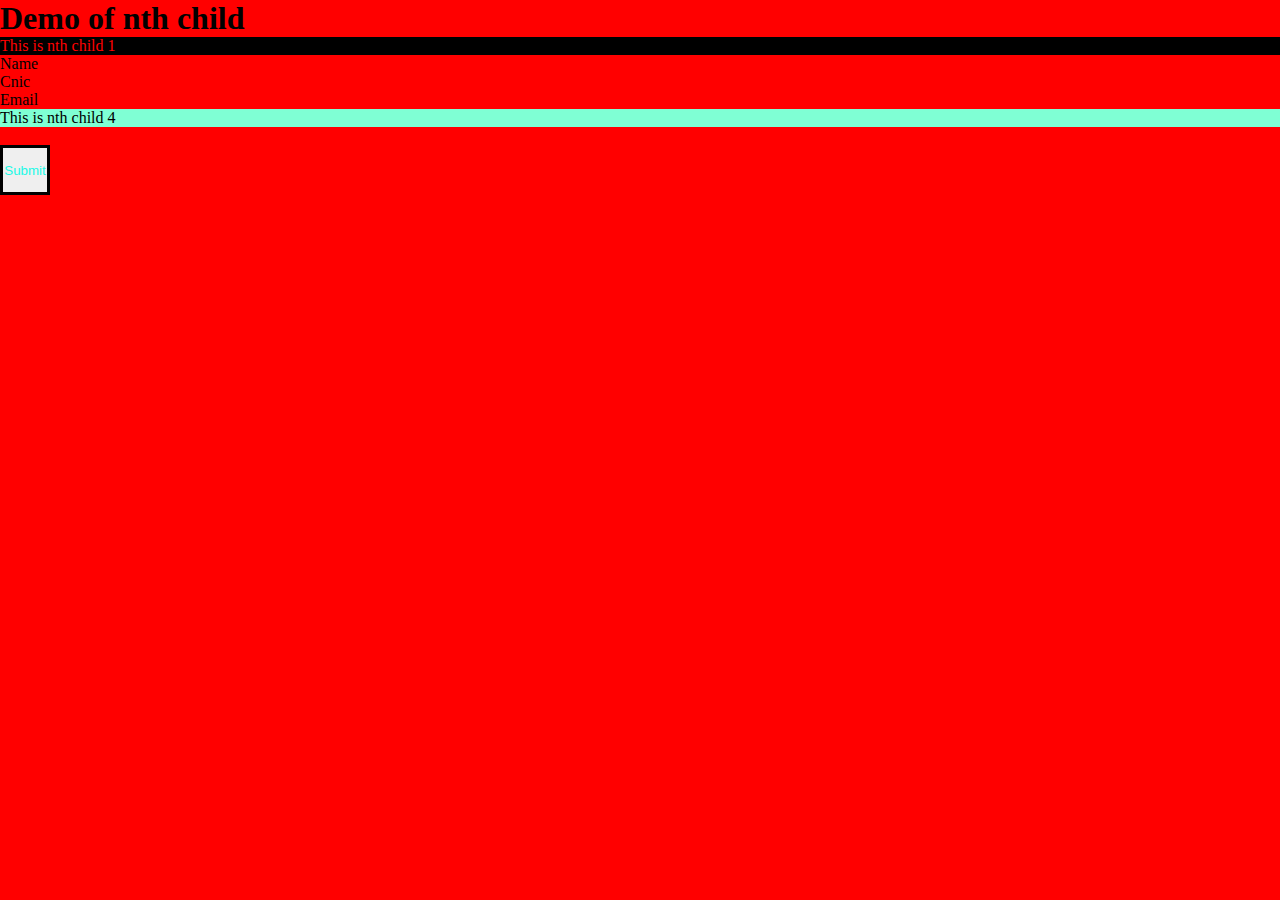
<file: index.html>
<!DOCTYPE html>
<html lang="en">
<head>
    <meta charset="UTF-8">
    <meta name="viewport" content="width=device-width, initial-scale=1.0">
    <title>Document</title>
    <link rel="stylesheet" href="styles.css">
</head>
<body bgcolor="red">
    <h1>
        Demo of nth child
    </h1>
    <div>
        <p style="color: red; background: #000;">
        This is nth child 1
    </p> 
    </div>
          <ul>
        <li>
            Name
        </li>
        <li>
            Cnic
        </li>
        <li>
            Email
        </li>
    </ul>
    <div>
        <p>
        This is nth child 4
    </p> 
    </div>
    <br>
<div>
    <button class="btn">Submit</button>
</div>

   
</body>
</html>
</file>
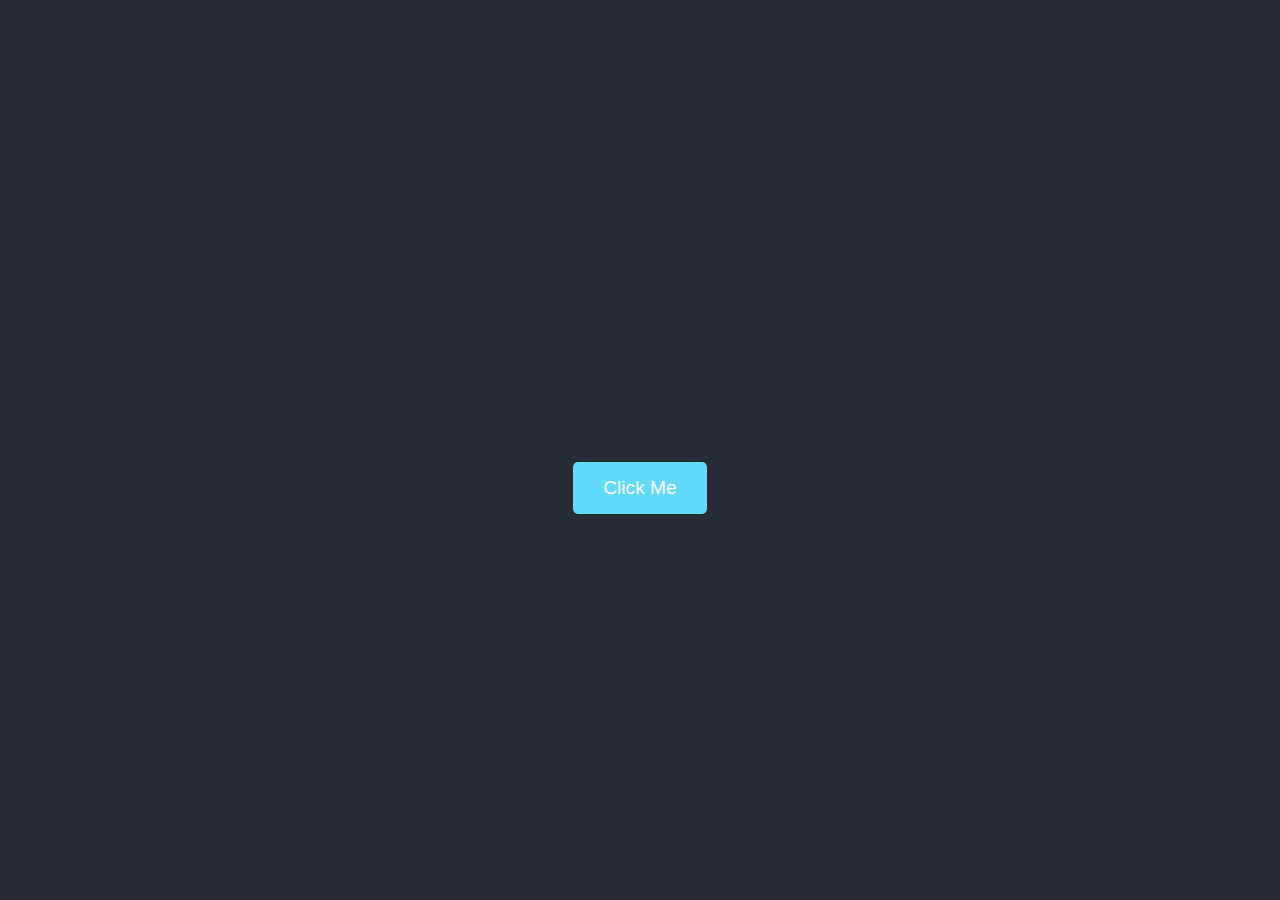
<file: animation.html>
<!DOCTYPE html>
<html lang="en">
<head>
    <meta charset="UTF-8">
    <meta name="viewport" content="width=device-width, initial-scale=1.0">
    <title>CSS Animation Website</title>
    <link rel="stylesheet" href="animation.css">
</head>
<body>
    <div class="animation">
        <h1>
            Welcome to CSS Animations
        </h1>
        <button class="btn">Click Me</button>
    </div>
</body>
</html>
</file>
<file: styles.css>
*
{
    margin: 0px;
    padding: 0px;
}
div:nth-child(4)
{
    background-color: aquamarine;
}
.btn
{
    border: 3px solid black;
    color: rgb(27, 250, 231);
    height: 50px;
    width: 50px;
}
.btn:active
{
    background-color: rgb(215, 238, 9);
}
</file>
<file: animation.css>
*
{
    margin: 0px;
    padding: 0px;
}
body
{
    margin: 0px;
    font-family: Arial, sans-serif;
    text-align: center;
    background-color: #282c34;
    color: white;
}
.animation
{
    display: flex;
    justify-content: center;
    flex-direction: column;
    align-items: center;
    height: 100vh;
}
h1
{
    font-size: 3rem;
    opacity: 0;
    animation: fadeIn 2s ease-in forwards;
}
@keyframes fadeIn {
    from
    {
        opacity: 0;
    }
    to
    {
        opacity: 1;
    }
}
.btn
{
    margin-top: 20px;
    padding: 15px 30px;
    font-size: 1.2rem;
    color: white;
    background-color: #61dafb;
    border: none;
    border-radius: 5px;
    cursor: pointer;
    animation: bounce 1.5s infinite;
}
@keyframes bounce {
    0%,100%{transform: translateY(0);}
    50%{transform: translateY(-10px);}
}
</file>
